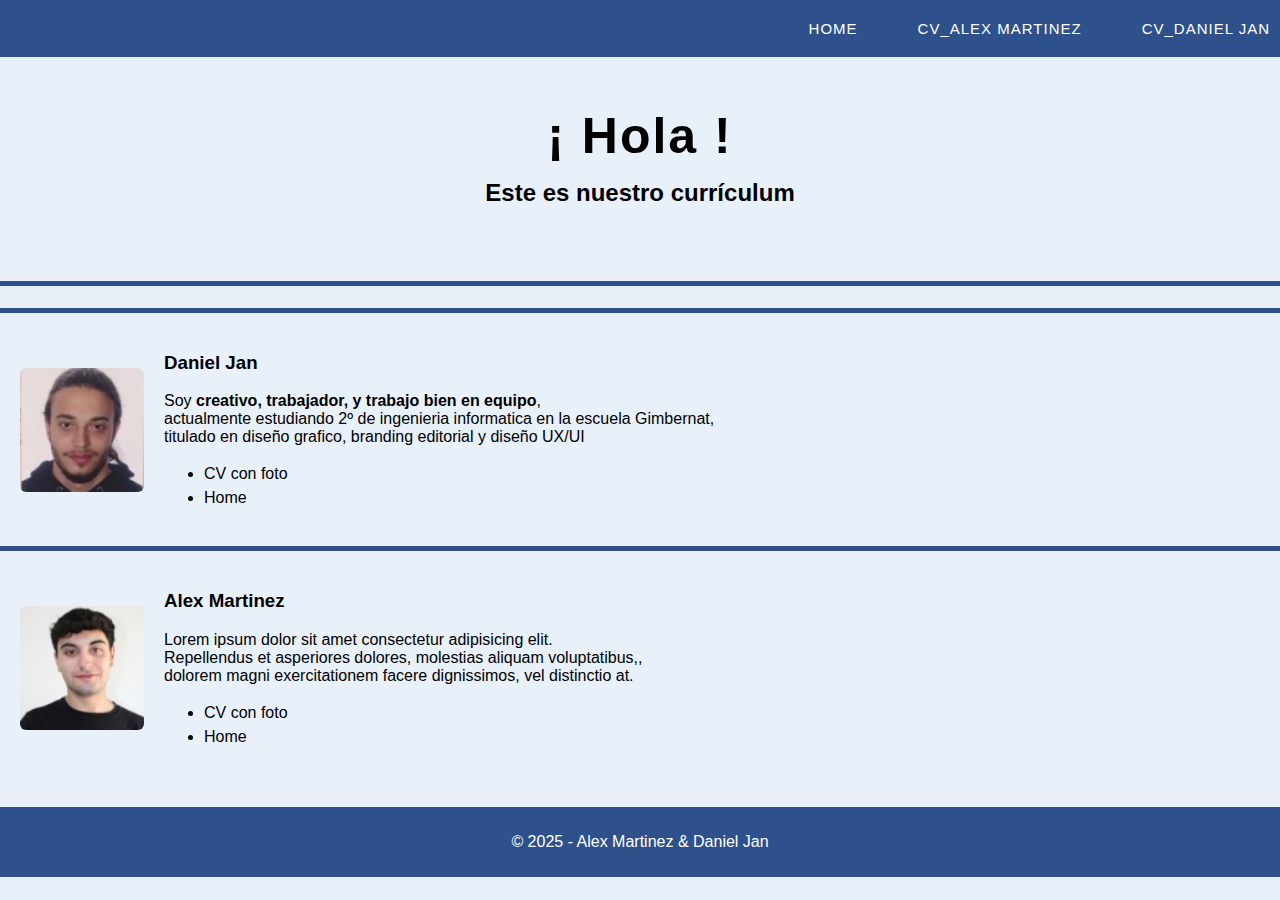
<file: index.html>
<!DOCTYPE html>
<html lang="ca">

<head>
    <meta charset="UTF-8">
    <meta name="viewport" content="width=device-width, initial-scale=1.0">
    <link rel="stylesheet" href="Styles/main.css">
    <title>Index</title>
</head>
<body>
    <header>
        <nav id="menu">
            <ul>
                <li><a href="../Documentos/index.html">Home</a></li>
                <li><a href="#">CV_Alex Martinez</a>
                    <ul>
                        <li><a href="../Documentos/AlexMartinez/CV_con_foto.html">CV con foto</a></li>
                        <li><a href="../Documentos/AlexMartinez/Titulos_academicos.html">Titulos academicos</a></li>
                        <li><a href="../Documentos/AlexMartinez/Aficiones.html">Aficiones</a></li>
                        <li><a href="../Documentos/AlexMartinez/Experiencia_profesional.html">Exp_profesional</a></li>
                    </ul>
                </li>

                <li><a href="#">CV_Daniel Jan</a>
                    <ul>
                        <li><a href="../Documentos/DanielJan/CV_con_foto.html">CV con foto</a></li>
                        <li><a href="../Documentos/DanielJan/Titulos_academicos.html">Titulos academicos</a></li>
                        <li><a href="../Documentos/DanielJan/Aficiones.html">Aficiones</a></li>
                        <li><a href="../Documentos/DanielJan/Experiencia_profesional.html">Exp_profesional</a></li>
                    </ul>
                </li>
            </ul>
        </nav>
    </header>

    <main>
        <section id="intro">
            <h1>¡ Hola !</h1>
            <h2>Este es nuestro currículum</h2>
        </section>

        <div class="separador-animado"></div>

        <!---- Daniel Jan ---->
        <section class="section_dj_am">
            <img id="img" src="imgs/img_dj.jpg" alt="img_danieljan">
            <div>
            <h3>Daniel Jan</h3>
            <p>Soy <b>creativo, trabajador, y trabajo bien en equipo</b>,
                <br> actualmente estudiando 2º de ingenieria informatica en la escuela Gimbernat,
                <br>titulado en diseño grafico, branding editorial y diseño UX/UI</p>

            <ul class="links_dj_am">
                <li><a href="../Documentos/DanielJan/CV_con_foto.html">CV con foto</a></li>
                <li><a href="../index.html">Home</a></li>
            </ul>
            </div>
        </section>

        <!---- Alex Martinez ---->
        <section class="section_dj_am">
            <img id="img" src="imgs/img_a.jpg" alt="img_danieljan">
            <div>
            <h3>Alex Martinez</h3>
            <p>Lorem ipsum dolor sit amet consectetur adipisicing elit.   
                <br> Repellendus et asperiores dolores, molestias aliquam voluptatibus,,
                <br>dolorem magni exercitationem facere dignissimos, vel distinctio at.</p>

            <ul class="links_dj_am">
                <li><a href="../Documentos/AlexMartinez/CV_con_foto.html">CV con foto</a></li>
                <li><a href="../index.html">Home</a></li>
            </ul>
            </div>
        </section>

        <div class="separador-animado"></div>
    </main>

    <footer>
        <p>© 2025 - Alex Martinez & Daniel Jan</p>
    </footer>

</body>

</html>
</file>
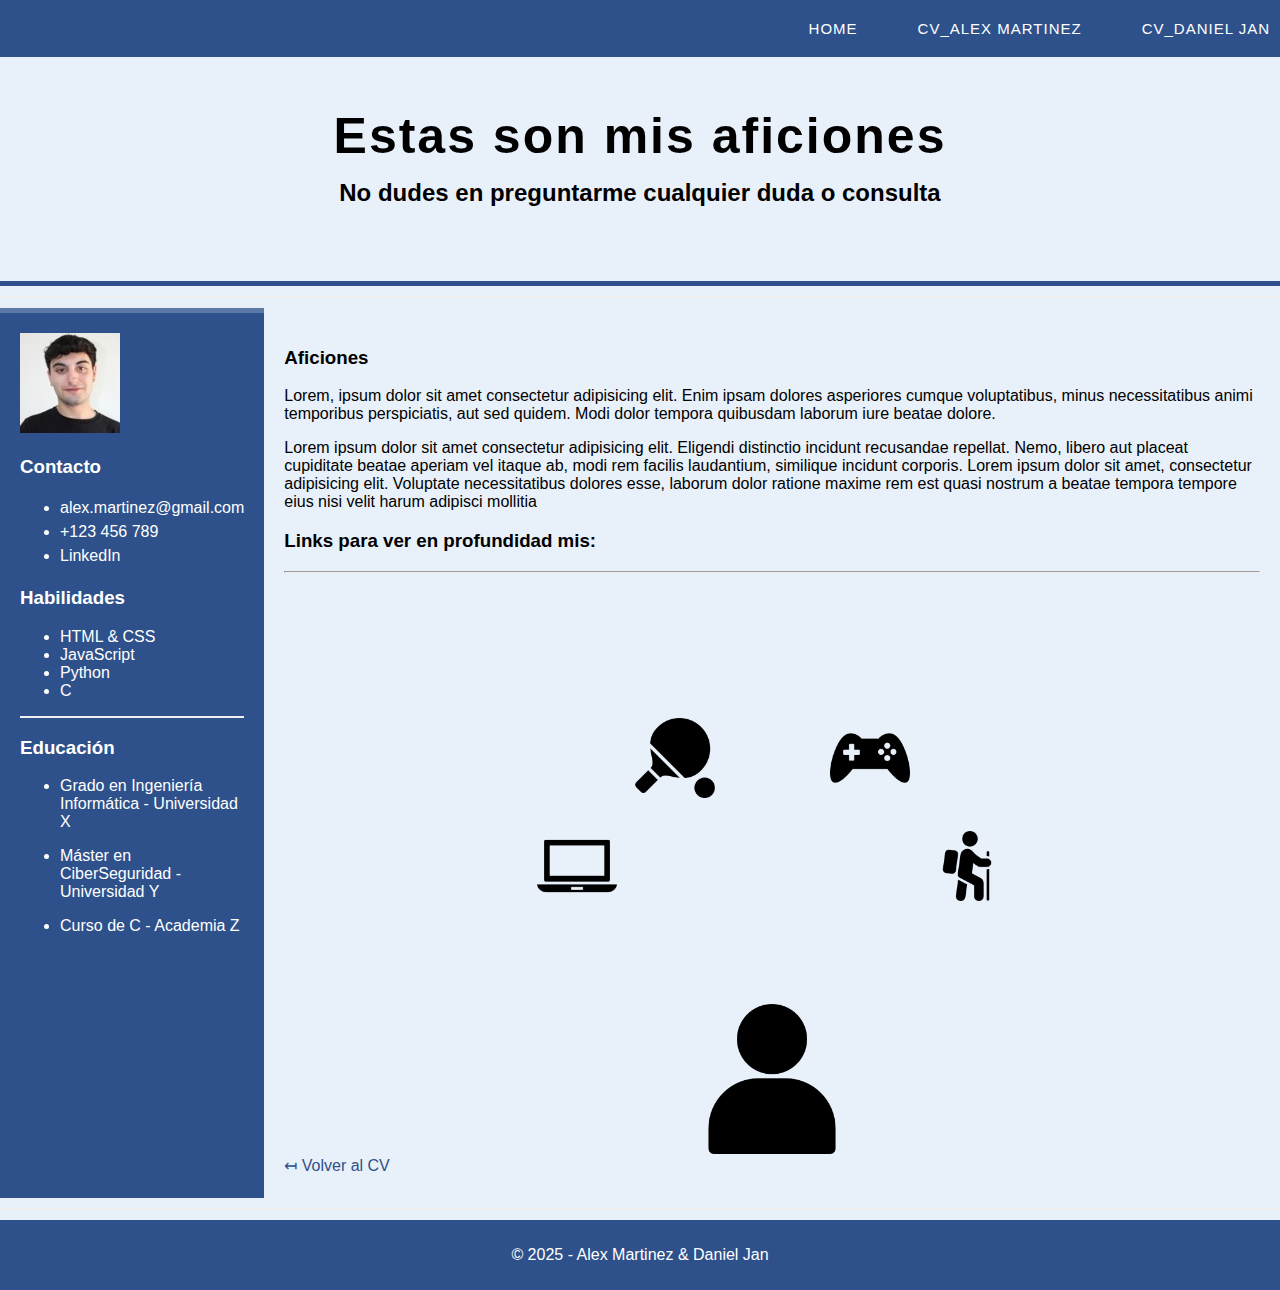
<file: Documentos/AlexMartinez/Aficiones.html>
<!DOCTYPE html>
<html lang="en">

<head>
    <meta charset="UTF-8">
    <meta name="viewport" content="width=device-width, initial-scale=1.0">
    <link rel="stylesheet" href="../../Styles/style_aficiones.css">
    <title>Aficiones</title>
</head>

<body>
    
    <header>
        <nav id="menu">
            <ul>
                <li><a href="../../index.html">Home</a></li>
                <li><a href="#">CV_Alex Martinez</a>
                    <ul>
                        <li><a href="../AlexMartinez/CV_con_foto.html">CV con foto</a></li>
                        <li><a href="../AlexMartinez/Titulos_academicos.html">Titulos academicos</a></li>
                        <li><a href="../AlexMartinez/Aficiones.html">Aficiones</a></li>
                        <li><a href="../AlexMartinez/Experiencia_profesional.html">Exp_profesional</a></li>
                    </ul>
                </li>

                <li><a href="#">CV_Daniel Jan</a>
                    <ul>
                        <li><a href="../DanielJan/CV_con_foto.html">CV con foto</a></li>
                        <li><a href="../DanielJan/Titulos_academicos.html">Titulos academicos</a></li>
                        <li><a href="../DanielJan/Aficiones.html">Aficiones</a></li>
                        <li><a href="../DanielJan/Experiencia_profesional.html">Exp_profesional</a></li>
                    </ul>
                </li>
            </ul>
        </nav>
    </header>

    <main>

        <section id="intro">
            <h1>Estas son mis aficiones</h1>
            <h2>No dudes en preguntarme cualquier duda o consulta</h2>
        </section>

        <div class="separador-animado"></div>

        <div class="container">
            <aside class="aside_links">
                <img src="../../imgs/img_a.jpg" alt="img_alexmartinez">

                <h3>Contacto</h3>
                <ul>
                    <li><a href="mailto:alexm.artinez@example.com">alex.martinez@gmail.com</a></li>
                    <li><a href="tel:+123456789">+123 456 789</a></li>
                    <li><a href="https://www.linkedin.com/in/alexmartinez">LinkedIn</a></li>
                </ul>


                <h3>Habilidades</h3>
                <ul>
                    <li>HTML & CSS</li>
                    <li>JavaScript</li>
                    <li>Python</li>
                    <li>C</li>
                </ul>

                <div class="separador-animado"></div>

                <h3>Educación</h3>
                <ul>
                    <li>Grado en Ingeniería Informática - Universidad X</li>
                    <p></p>
                    <li>Máster en CiberSeguridad - Universidad Y</li>
                    <p></p>
                    <li>Curso de C - Academia Z</li>
                </ul>
            </aside>


            <section class="internal_section">
                <h3>Aficiones</h3>
                <p>Lorem, ipsum dolor sit amet consectetur adipisicing elit.
                    Enim ipsam dolores asperiores cumque voluptatibus, minus necessitatibus animi temporibus
                    perspiciatis,
                    aut sed quidem. Modi dolor tempora quibusdam laborum iure beatae dolore.
                </p>

                <p>Lorem ipsum dolor sit amet consectetur adipisicing elit.
                    Eligendi distinctio incidunt recusandae repellat.
                    Nemo, libero aut placeat cupiditate beatae aperiam vel itaque ab,
                    modi rem facilis laudantium, similique incidunt corporis.
                    Lorem ipsum dolor sit amet, consectetur adipisicing elit.
                    Voluptate necessitatibus dolores esse, laborum dolor ratione maxime rem
                    est quasi nostrum a beatae tempora tempore eius nisi velit harum adipisci mollitia</p>

                <h3>Links para ver en profundidad mis:</h3>
                <hr>

                <div class="iconos">
                    <div class="icono">
                        <img src="../../imgs/iconos_a/pc.png" alt="ejercicio">
                    </div>
                    <div class="icono">
                        <img src="../../imgs/iconos_a/ping-pong.png" alt="guitarra">
                    </div>
                    <div class="icono_central">
                        <img src="../../imgs/iconos_a/usuario.png" alt="usuario">
                    </div>
                    <div class="icono">
                        <img src="../../imgs/iconos_a/videojuegos.png" alt="videojuegos">
                    </div>
                    <div class="icono">
                        <img src="../../imgs/iconos_a/senderismo.png" alt="libro">
                    </div>
                </div>
                <a href="CV_con_foto.html">↤ Volver al CV</a>
            </section>
        </div>

        <div class="separador-animado"></div>

    </main>

    <footer>
        <p>© 2025 - Alex Martinez & Daniel Jan</p>
    </footer>

</body>

</html>
</file>
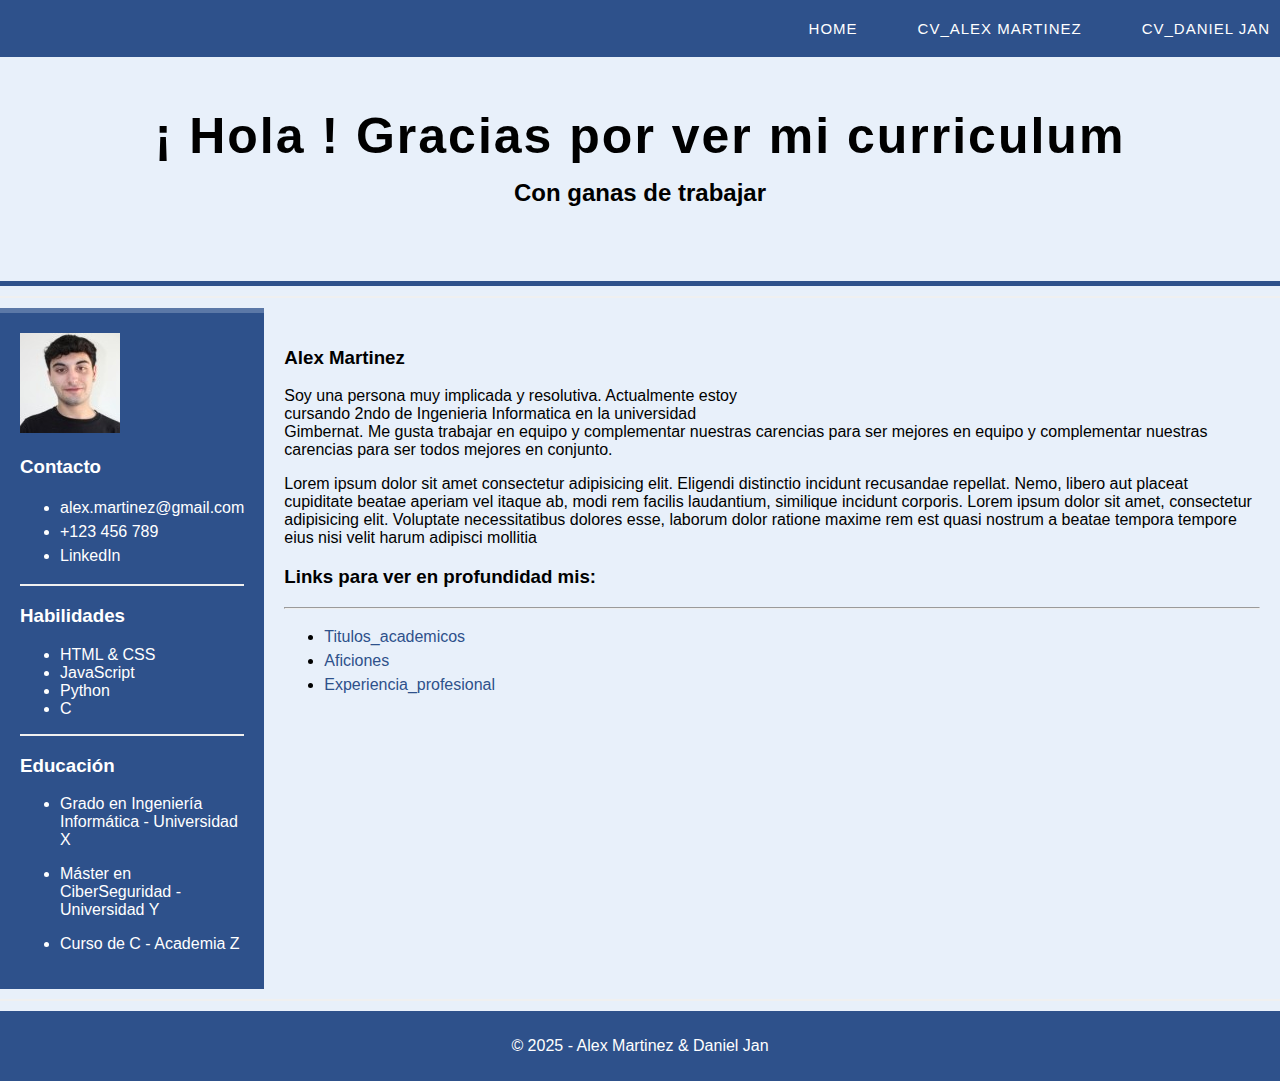
<file: Documentos/AlexMartinez/CV_con_foto.html>
<!DOCTYPE html>
<html lang="en">

<head>
    <meta charset="UTF-8">
    <meta name="viewport" content="width=device-width, initial-scale=1.0">
    <link rel="stylesheet" href="../../Styles/style_DanielJan.css">
    <title>CV Daniel Jan</title>
</head>

<body>
    <header>
        <nav id="menu">
            <ul>
                <li><a href="../../index.html">Home</a></li>
                <li><a href="#">CV_Alex Martinez</a>
                    <ul>
                        <li><a href="../AlexMartinez/CV_con_foto.html">CV con foto</a></li>
                        <li><a href="../AlexMartinez/Titulos_academicos.html">Titulos academicos</a></li>
                        <li><a href="../AlexMartinez/Aficiones.html">Aficiones</a></li>
                        <li><a href="../AlexMartinez/Experiencia_profesional.html">Exp_profesional</a></li>
                    </ul>
                </li>

                <li><a href="#">CV_Daniel Jan</a>
                    <ul>
                        <li><a href="../DanielJan/CV_con_foto.html">CV con foto</a></li>
                        <li><a href="../DanielJan/Titulos_academicos.html">Titulos academicos</a></li>
                        <li><a href="../DanielJan/Aficiones.html">Aficiones</a></li>
                        <li><a href="../DanielJan/Experiencia_profesional.html">Exp_profesional</a></li>
                    </ul>
                </li>
            </ul>
        </nav>
    </header>

    <main>

        <section id="intro">
            <h1>¡ Hola ! Gracias por ver mi curriculum</h1>
            <h2>Con ganas de trabajar</h2>
        </section>

        <div class="separador-animado"></div>

        <div class="container">
            <aside class="aside_links">
                <img src="../../imgs/img_a.jpg" alt="img_alexmartinez">

                <h3>Contacto</h3>
                <ul>
                    <li><a href="mailto:alex.martinez@example.com">alex.martinez@gmail.com</a></li>
                    <li><a href="tel:+123456789">+123 456 789</a></li>
                    <li><a href="https://www.linkedin.com/in/alexmartinez">LinkedIn</a></li>
                </ul>

                <div class="separador-animado"></div>

                <h3>Habilidades</h3>
                <ul>
                    <li>HTML & CSS</li>
                    <li>JavaScript</li>
                    <li>Python</li>
                    <li>C</li>
                </ul>

                <div class="separador-animado"></div>

                <h3>Educación</h3>
                <ul>
                    <li>Grado en Ingeniería Informática - Universidad X</li>
                    <p></p>
                    <li>Máster en CiberSeguridad - Universidad Y</li>
                    <p></p>
                    <li>Curso de C - Academia Z</li>
                </ul>
            </aside>

            <section class="internal_section">
                <h3>Alex Martinez</h3>
                <p>Soy una persona muy implicada y resolutiva. Actualmente estoy   
                    <br>cursando 2ndo de Ingenieria Informatica en la universidad
                    <br>Gimbernat. Me gusta trabajar en equipo y complementar nuestras carencias para ser mejores en equipo y complementar nuestras carencias para ser todos mejores en conjunto.
                </p>

                <p>Lorem ipsum dolor sit amet consectetur adipisicing elit.
                    Eligendi distinctio incidunt recusandae repellat.
                    Nemo, libero aut placeat cupiditate beatae aperiam vel itaque ab,
                    modi rem facilis laudantium, similique incidunt corporis.
                    Lorem ipsum dolor sit amet, consectetur adipisicing elit.
                    Voluptate necessitatibus dolores esse, laborum dolor ratione maxime rem
                    est quasi nostrum a beatae tempora tempore eius nisi velit harum adipisci mollitia</p>

                <h3>Links para ver en profundidad mis:</h3>
                <hr>
                <ul>
                    <li><a href="Titulos_academicos.html">Titulos_academicos</a></li>
                    <li><a href="Aficiones.html">Aficiones</a></li>
                    <li><a href="Experiencia_profesional.html">Experiencia_profesional</a></li>
                </ul>

            </section>

        </div>

        <div class="separador-animado"></div>

    </main>

    <footer>
        <p>© 2025 - Alex Martinez & Daniel Jan</p>
    </footer>

</body>
</html>
</file>
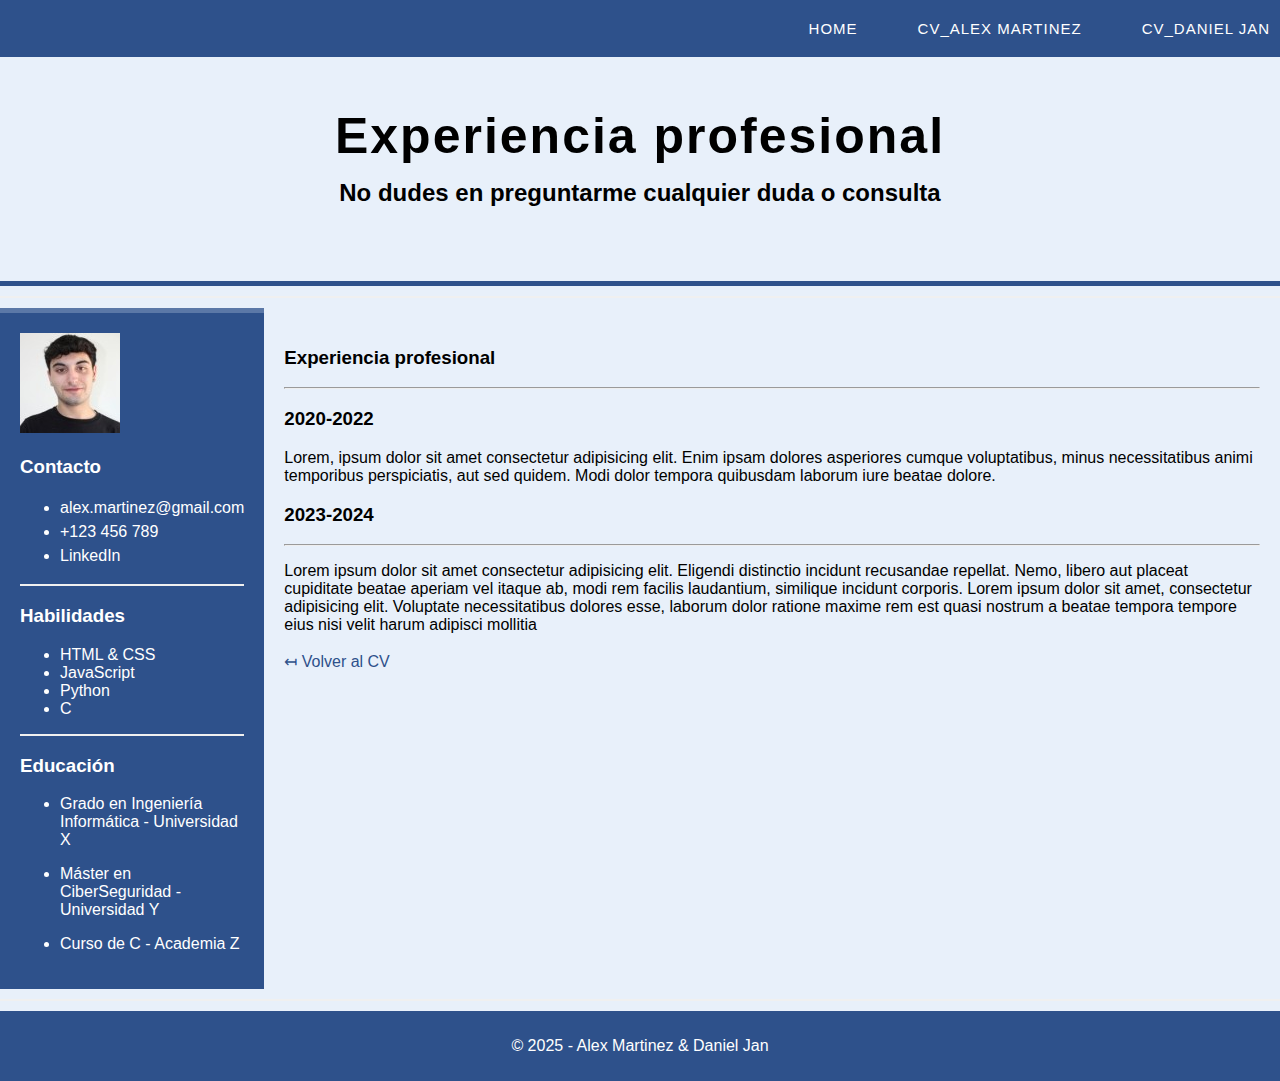
<file: Documentos/AlexMartinez/Experiencia_profesional.html>
<!DOCTYPE html>
<html lang="en">
<head>
    <meta charset="UTF-8">
    <meta name="viewport" content="width=device-width, initial-scale=1.0">
    <link rel="stylesheet" href="../../Styles/style_exp_prof.css">
    <title>Experiencia profesional</title>
</head>
<body>
    <header>
        <nav id="menu">
            <ul>
                <li><a href="../../index.html">Home</a></li>
                <li><a href="#">CV_Alex Martinez</a>
                    <ul>
                        <li><a href="../AlexMartinez/CV_con_foto.html">CV con foto</a></li>
                        <li><a href="../AlexMartinez/Titulos_academicos.html">Titulos academicos</a></li>
                        <li><a href="../AlexMartinez/Aficiones.html">Aficiones</a></li>
                        <li><a href="../AlexMartinez/Experiencia_profesional.html">Exp_profesional</a></li>
                    </ul>
                </li>

                <li><a href="#">CV_Daniel Jan</a>
                    <ul>
                        <li><a href="../DanielJan/CV_con_foto.html">CV con foto</a></li>
                        <li><a href="../DanielJan/Titulos_academicos.html">Titulos academicos</a></li>
                        <li><a href="../DanielJan/Aficiones.html">Aficiones</a></li>
                        <li><a href="../DanielJan/Experiencia_profesional.html">Exp_profesional</a></li>
                    </ul>
                </li>
            </ul>
        </nav>
    </header>

    <main>

        <section id="intro">
            <h1>Experiencia profesional</h1>
            <h2>No dudes en preguntarme cualquier duda o consulta</h2>
        </section>

        <div class="separador-animado"></div>

        <div class="container">
            <aside class="aside_links">
                <img src="../../imgs/img_a.jpg" alt="img_alexmartinez">

                <h3>Contacto</h3>
                <ul>
                    <li><a href="mailto:alex.martinez@example.com">alex.martinez@gmail.com</a></li>
                    <li><a href="tel:+123456789">+123 456 789</a></li>
                    <li><a href="https://www.linkedin.com/in/alexmartinez">LinkedIn</a></li>
                </ul>

                <div class="separador-animado"></div>

                <h3>Habilidades</h3>
                <ul>
                    <li>HTML & CSS</li>
                    <li>JavaScript</li>
                    <li>Python</li>
                    <li>C</li>
                </ul>

                <div class="separador-animado"></div>

                <h3>Educación</h3>
                <ul>
                    <li>Grado en Ingeniería Informática - Universidad X</li>
                    <p></p>
                    <li>Máster en CiberSeguridad - Universidad Y</li>
                    <p></p>
                    <li>Curso de C - Academia Z</li>
                </ul>
            </aside>

            <section class="internal_section">
                <h3>Experiencia profesional</h3>
                <hr>
                <h3>2020-2022</h3>
                <p>Lorem, ipsum dolor sit amet consectetur adipisicing elit.
                    Enim ipsam dolores asperiores cumque voluptatibus, minus necessitatibus animi temporibus
                    perspiciatis,
                    aut sed quidem. Modi dolor tempora quibusdam laborum iure beatae dolore.
                </p>

                <h3>2023-2024</h3>
                <hr>
                <p>Lorem ipsum dolor sit amet consectetur adipisicing elit.
                    Eligendi distinctio incidunt recusandae repellat.
                    Nemo, libero aut placeat cupiditate beatae aperiam vel itaque ab,
                    modi rem facilis laudantium, similique incidunt corporis.
                    Lorem ipsum dolor sit amet, consectetur adipisicing elit.
                    Voluptate necessitatibus dolores esse, laborum dolor ratione maxime rem
                    est quasi nostrum a beatae tempora tempore eius nisi velit harum adipisci mollitia</p>

                <a href="CV_con_foto.html">↤ Volver al CV</a>
                
            </section>
        </div>

        <div class="separador-animado"></div>

    </main>

    <footer>
        <p>© 2025 - Alex Martinez & Daniel Jan</p>
    </footer>

</body>
</html>
</file>
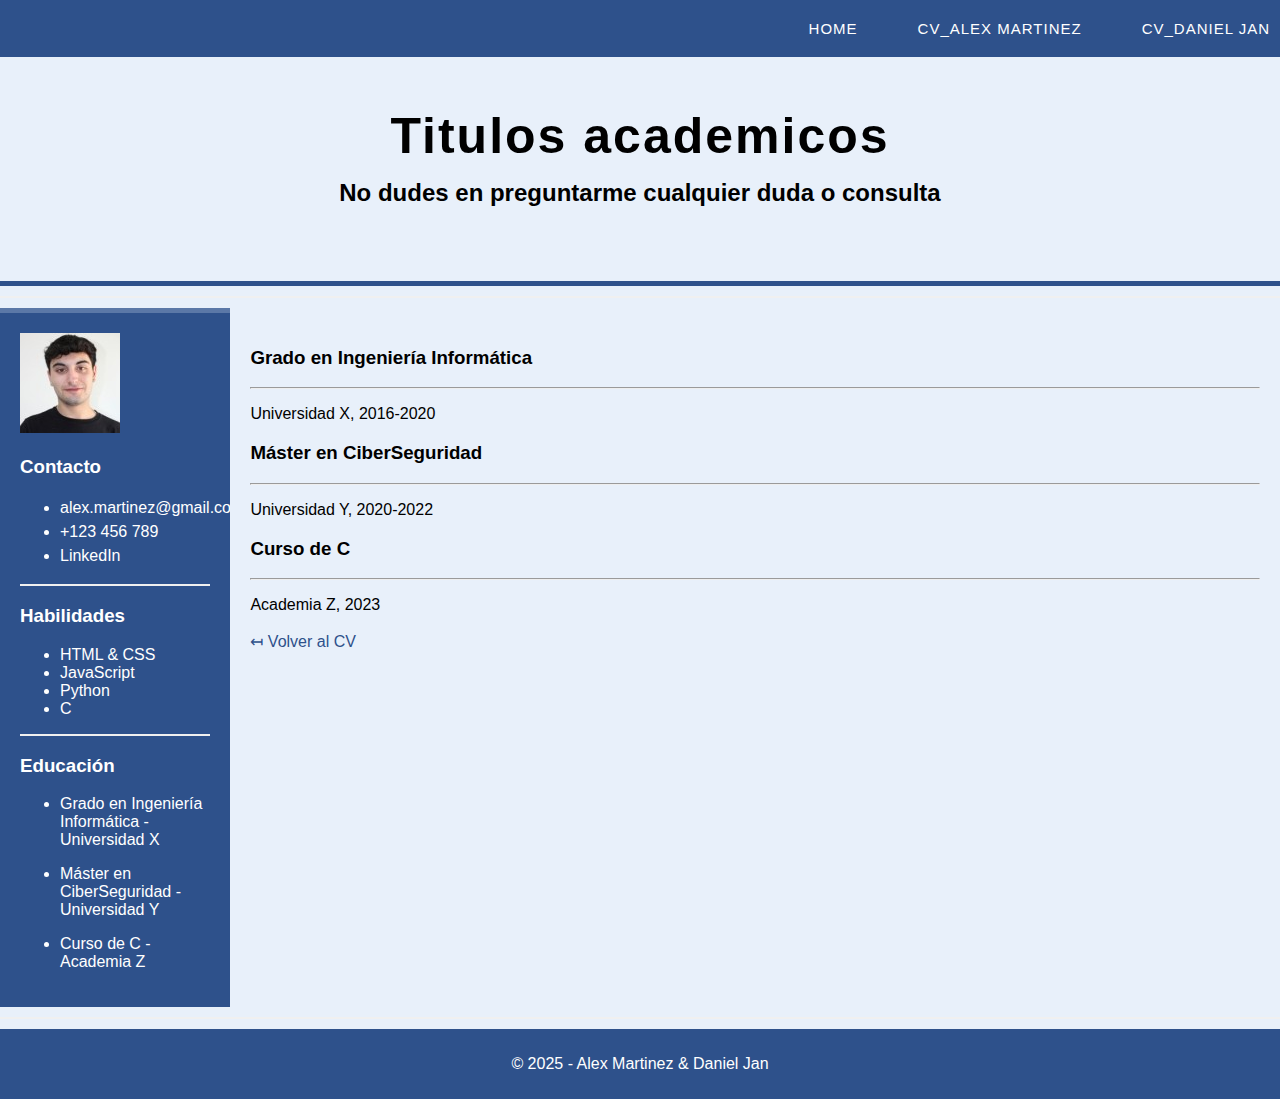
<file: Documentos/AlexMartinez/Titulos_academicos.html>
<!DOCTYPE html>
<html lang="en">

<head>
    <meta charset="UTF-8">
    <meta name="viewport" content="width=device-width, initial-scale=1.0">
    <link rel="stylesheet" href="../../Styles/style_titulos.css">
    <title>Titulos_academicos</title>
</head>

<body>
    <header>
        <nav id="menu">
            <ul>
                <li><a href="../../index.html">Home</a></li>
                <li><a href="#">CV_Alex Martinez</a>
                    <ul>
                        <li><a href="../AlexMartinez/CV_con_foto.html">CV con foto</a></li>
                        <li><a href="../AlexMartinez/Titulos_academicos.html">Titulos academicos</a></li>
                        <li><a href="../AlexMartinez/Aficiones.html">Aficiones</a></li>
                        <li><a href="../AlexMartinez/Experiencia_profesional.html">Exp_profesional</a></li>
                    </ul>
                </li>

                <li><a href="#">CV_Daniel Jan</a>
                    <ul>
                        <li><a href="../DanielJan/CV_con_foto.html">CV con foto</a></li>
                        <li><a href="../DanielJan/Titulos_academicos.html">Titulos academicos</a></li>
                        <li><a href="../DanielJan/Aficiones.html">Aficiones</a></li>
                        <li><a href="../DanielJan/Experiencia_profesional.html">Exp_profesional</a></li>
                    </ul>
                </li>
            </ul>
        </nav>
    </header>

    <main>

        <section id="intro">
            <h1>Titulos academicos</h1>
            <h2>No dudes en preguntarme cualquier duda o consulta</h2>
        </section>

        <div class="separador-animado"></div>

        <div class="container">
            <aside class="aside_links">
                <img src="../../imgs/img_a.jpg" alt="img_alexmartinez">

                <h3>Contacto</h3>
                <ul>
                    <li><a href="mailto:alex.martinez@example.com">alex.martinez@gmail.com</a></li>
                    <li><a href="tel:+123456789">+123 456 789</a></li>
                    <li><a href="https://www.linkedin.com/in/alexmartinez">LinkedIn</a></li>
                </ul>

                <div class="separador-animado"></div>

                <h3>Habilidades</h3>
                <ul>
                    <li>HTML & CSS</li>
                    <li>JavaScript</li>
                    <li>Python</li>
                    <li>C</li>
                </ul>

                <div class="separador-animado"></div>

                <h3>Educación</h3>
                <ul>
                    <li>Grado en Ingeniería Informática - Universidad X</li>
                    <p></p>
                    <li>Máster en CiberSeguridad - Universidad Y</li>
                    <p></p>
                    <li>Curso de C - Academia Z</li>
                </ul>
            </aside>

            <section class="internal_section">
                <h3>Grado en Ingeniería Informática</h3>
                <hr>
                <p>Universidad X, 2016-2020</p>

                <h3>Máster en CiberSeguridad</h3>
                <hr>
                <p>Universidad Y, 2020-2022</p>

                <h3>Curso de C</h3>
                <hr>
                <p>Academia Z, 2023</p>

                <a href="CV_con_foto.html">↤ Volver al CV</a>

            </section>
        </div>

        <div class="separador-animado"></div>

    </main>

    <footer>
        <p>© 2025 - Alex Martinez & Daniel Jan</p>
    </footer>

</body>

</html>
</file>
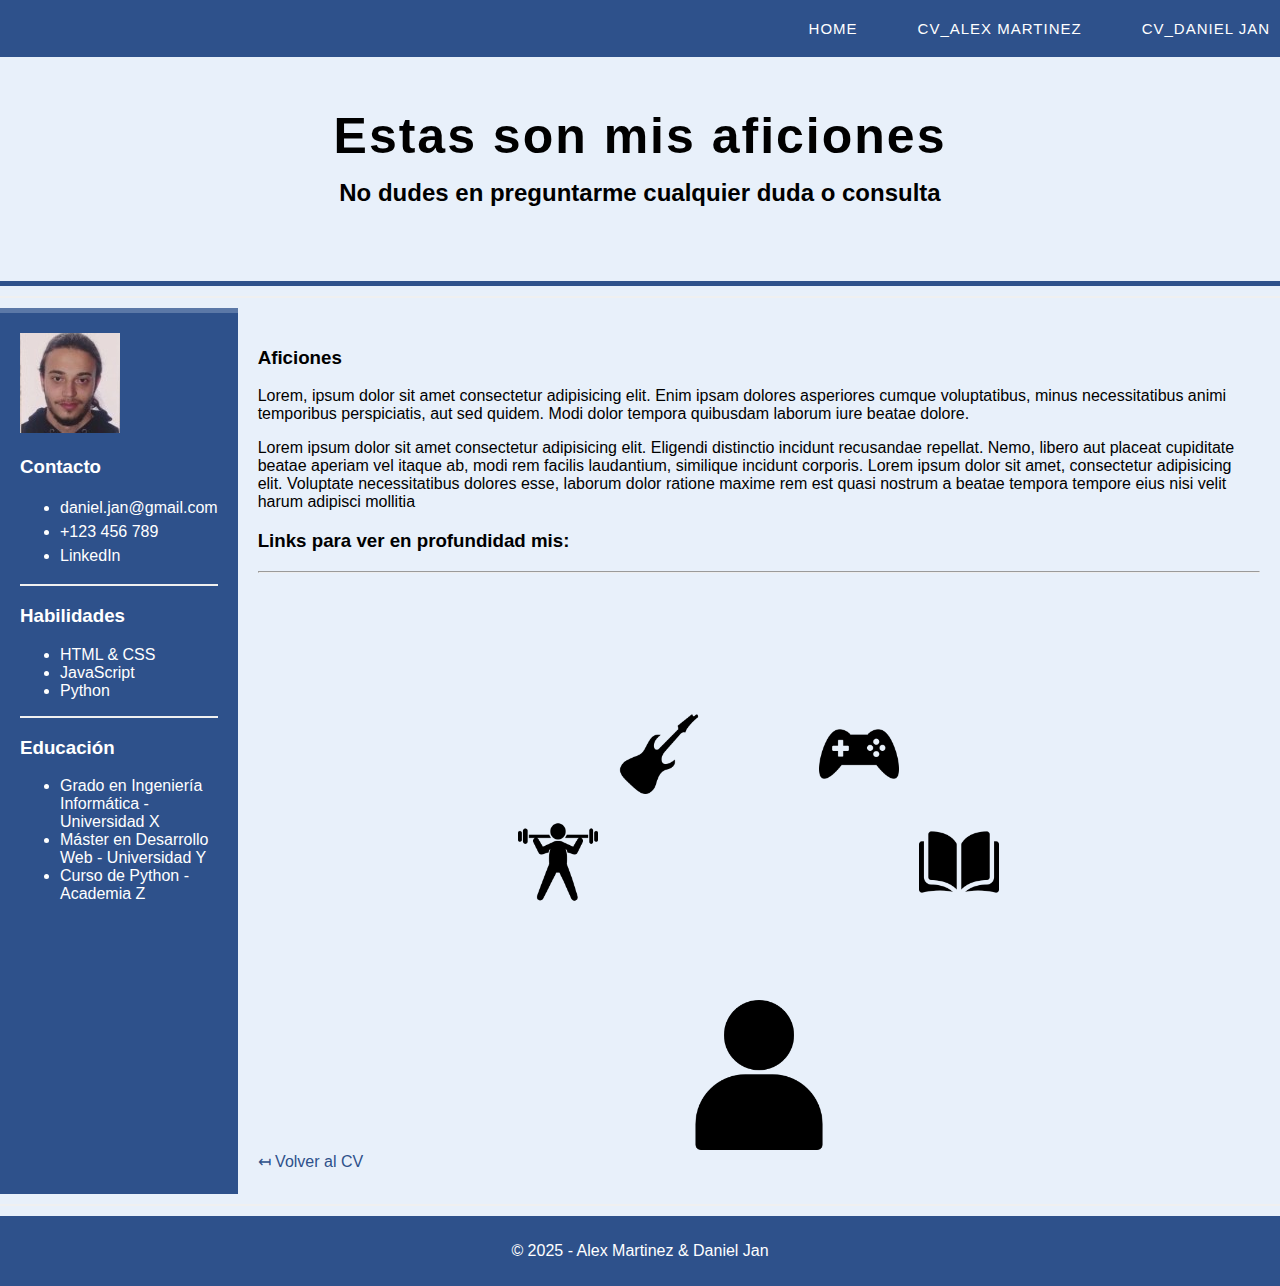
<file: Documentos/DanielJan/Aficiones.html>
<!DOCTYPE html>
<html lang="en">

<head>
    <meta charset="UTF-8">
    <meta name="viewport" content="width=device-width, initial-scale=1.0">
    <link rel="stylesheet" href="../../Styles/style_aficiones.css">
    <title>Aficiones</title>
</head>

<body>
    
    <header>
        <nav id="menu">
            <ul>
                <li><a href="../../index.html">Home</a></li>
                <li><a href="#">CV_Alex Martinez</a>
                    <ul>
                        <li><a href="../AlexMartinez/CV_con_foto.html">CV con foto</a></li>
                        <li><a href="../AlexMartinez/Titulos_academicos.html">Titulos academicos</a></li>
                        <li><a href="../AlexMartinez/Aficiones.html">Aficiones</a></li>
                        <li><a href="../AlexMartinez/Experiencia_profesional.html">Exp_profesional</a></li>
                    </ul>
                </li>

                <li><a href="#">CV_Daniel Jan</a>
                    <ul>
                        <li><a href="../DanielJan/CV_con_foto.html">CV con foto</a></li>
                        <li><a href="../DanielJan/Titulos_academicos.html">Titulos academicos</a></li>
                        <li><a href="../DanielJan/Aficiones.html">Aficiones</a></li>
                        <li><a href="../DanielJan/Experiencia_profesional.html">Exp_profesional</a></li>
                    </ul>
                </li>
            </ul>
        </nav>
    </header>

    <main>

        <section id="intro">
            <h1>Estas son mis aficiones</h1>
            <h2>No dudes en preguntarme cualquier duda o consulta</h2>
        </section>

        <div class="separador-animado"></div>

        <div class="container">
            <aside class="aside_links">
                <img src="../../imgs/img_dj.jpg" alt="img_danieljan">

                <h3>Contacto</h3>
                <ul>
                    <li><a href="mailto:daniel.jan@example.com">daniel.jan@gmail.com</a></li>
                    <li><a href="tel:+123456789">+123 456 789</a></li>
                    <li><a href="https://www.linkedin.com/in/danieljan">LinkedIn</a></li>
                </ul>

                <div class="separador-animado"></div>

                <h3>Habilidades</h3>
                <ul>
                    <li>HTML & CSS</li>
                    <li>JavaScript</li>
                    <li>Python</li>
                </ul>

                <div class="separador-animado"></div>

                <h3>Educación</h3>
                <ul>
                    <li>Grado en Ingeniería Informática - Universidad X</li>
                    <li>Máster en Desarrollo Web - Universidad Y</li>
                    <li>Curso de Python - Academia Z</li>
                </ul>
            </aside>


            <section class="internal_section">
                <h3>Aficiones</h3>
                <p>Lorem, ipsum dolor sit amet consectetur adipisicing elit.
                    Enim ipsam dolores asperiores cumque voluptatibus, minus necessitatibus animi temporibus
                    perspiciatis,
                    aut sed quidem. Modi dolor tempora quibusdam laborum iure beatae dolore.
                </p>

                <p>Lorem ipsum dolor sit amet consectetur adipisicing elit.
                    Eligendi distinctio incidunt recusandae repellat.
                    Nemo, libero aut placeat cupiditate beatae aperiam vel itaque ab,
                    modi rem facilis laudantium, similique incidunt corporis.
                    Lorem ipsum dolor sit amet, consectetur adipisicing elit.
                    Voluptate necessitatibus dolores esse, laborum dolor ratione maxime rem
                    est quasi nostrum a beatae tempora tempore eius nisi velit harum adipisci mollitia</p>

                <h3>Links para ver en profundidad mis:</h3>
                <hr>

                <div class="iconos">
                    <div class="icono">
                        <img src="../../imgs/iconos_dj/ejercicio.png" alt="ejercicio">
                    </div>
                    <div class="icono">
                        <img src="../../imgs/iconos_dj/guitarra.png" alt="guitarra">
                    </div>
                    <div class="icono_central">
                        <img src="../../imgs/iconos_dj/usuario.png" alt="usuario">
                    </div>
                    <div class="icono">
                        <img src="../../imgs/iconos_dj/videojuegos.png" alt="videojuegos">
                    </div>
                    <div class="icono">
                        <img src="../../imgs/iconos_dj/libro.png" alt="libro">
                    </div>
                </div>
                <a href="CV_con_foto.html">↤ Volver al CV</a>
            </section>
        </div>

        <div class="separador-animado"></div>

    </main>

    <footer>
        <p>© 2025 - Alex Martinez & Daniel Jan</p>
    </footer>

</body>

</html>
</file>
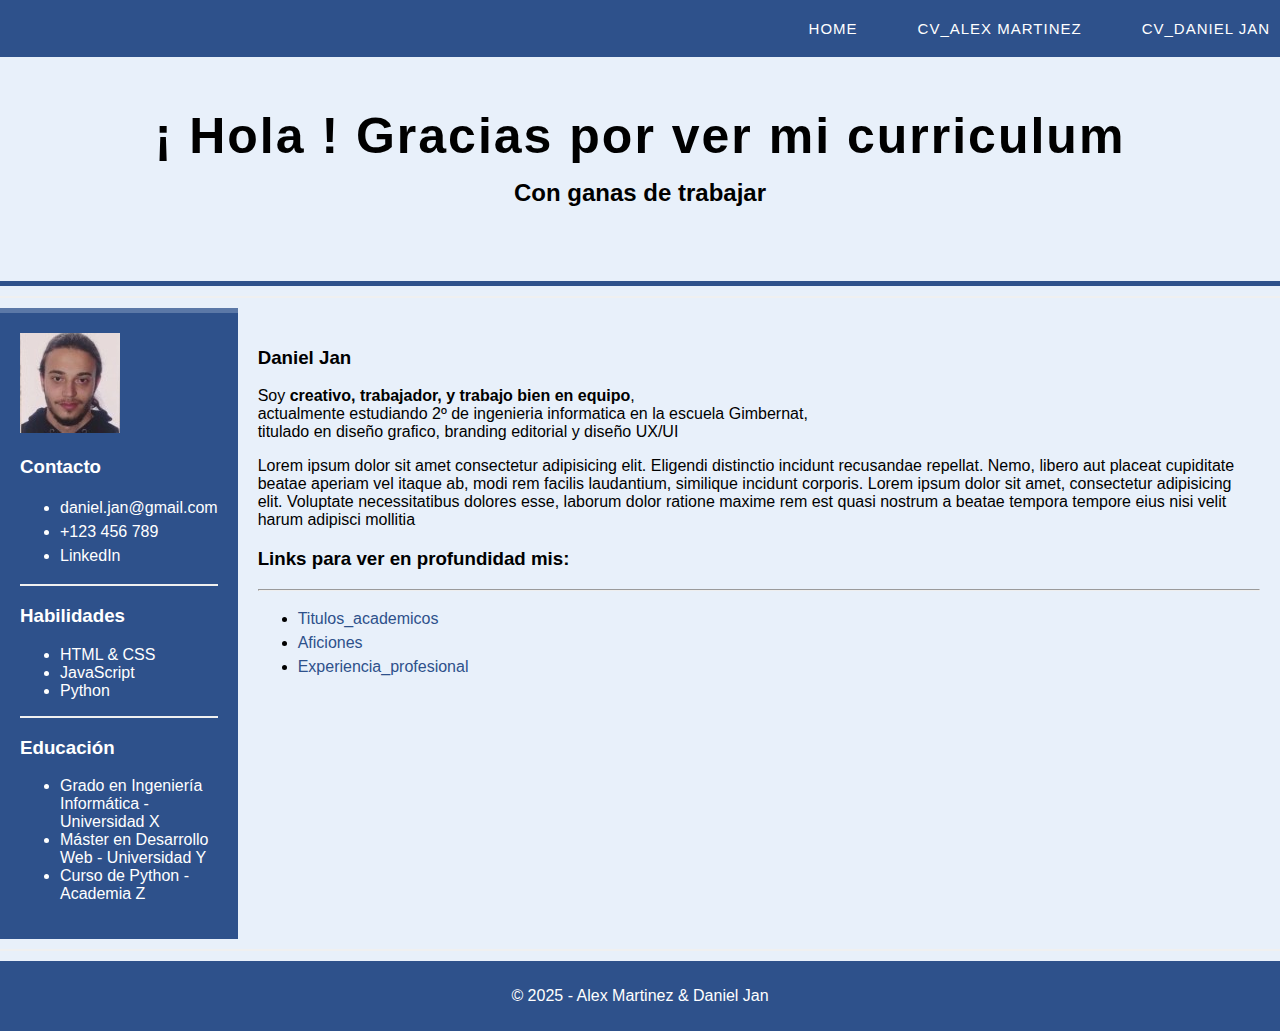
<file: Documentos/DanielJan/CV_con_foto.html>
<!DOCTYPE html>
<html lang="en">

<head>
    <meta charset="UTF-8">
    <meta name="viewport" content="width=device-width, initial-scale=1.0">
    <link rel="stylesheet" href="../../Styles/style_DanielJan.css">
    <title>CV Daniel Jan</title>
</head>

<body>
    <header>
        <nav id="menu">
            <ul>
                <li><a href="../../index.html">Home</a></li>
                <li><a href="#">CV_Alex Martinez</a>
                    <ul>
                        <li><a href="../AlexMartinez/CV_con_foto.html">CV con foto</a></li>
                        <li><a href="../AlexMartinez/Titulos_academicos.html">Titulos academicos</a></li>
                        <li><a href="../AlexMartinez/Aficiones.html">Aficiones</a></li>
                        <li><a href="../AlexMartinez/Experiencia_profesional.html">Exp_profesional</a></li>
                    </ul>
                </li>

                <li><a href="#">CV_Daniel Jan</a>
                    <ul>
                        <li><a href="../DanielJan/CV_con_foto.html">CV con foto</a></li>
                        <li><a href="../DanielJan/Titulos_academicos.html">Titulos academicos</a></li>
                        <li><a href="../DanielJan/Aficiones.html">Aficiones</a></li>
                        <li><a href="../DanielJan/Experiencia_profesional.html">Exp_profesional</a></li>
                    </ul>
                </li>
            </ul>
        </nav>
    </header>

    <main>

        <section id="intro">
            <h1>¡ Hola ! Gracias por ver mi curriculum</h1>
            <h2>Con ganas de trabajar</h2>
        </section>

        <div class="separador-animado"></div>

        <div class="container">
            <aside class="aside_links">
                <img src="../../imgs/img_dj.jpg" alt="img_danieljan">

                <h3>Contacto</h3>
                <ul>
                    <li><a href="mailto:daniel.jan@example.com">daniel.jan@gmail.com</a></li>
                    <li><a href="tel:+123456789">+123 456 789</a></li>
                    <li><a href="https://www.linkedin.com/in/danieljan">LinkedIn</a></li>
                </ul>

                <div class="separador-animado"></div>

                <h3>Habilidades</h3>
                <ul>
                    <li>HTML & CSS</li>
                    <li>JavaScript</li>
                    <li>Python</li>
                </ul>

                <div class="separador-animado"></div>

                <h3>Educación</h3>
                <ul>
                    <li>Grado en Ingeniería Informática - Universidad X</li>
                    <li>Máster en Desarrollo Web - Universidad Y</li>
                    <li>Curso de Python - Academia Z</li>
                </ul>
            </aside>

            <section class="internal_section">
                <h3>Daniel Jan</h3>
                <p>Soy <b>creativo, trabajador, y trabajo bien en equipo</b>,
                    <br> actualmente estudiando 2º de ingenieria informatica en la escuela Gimbernat,
                    <br>titulado en diseño grafico, branding editorial y diseño UX/UI
                </p>

                <p>Lorem ipsum dolor sit amet consectetur adipisicing elit.
                    Eligendi distinctio incidunt recusandae repellat.
                    Nemo, libero aut placeat cupiditate beatae aperiam vel itaque ab,
                    modi rem facilis laudantium, similique incidunt corporis.
                    Lorem ipsum dolor sit amet, consectetur adipisicing elit.
                    Voluptate necessitatibus dolores esse, laborum dolor ratione maxime rem
                    est quasi nostrum a beatae tempora tempore eius nisi velit harum adipisci mollitia</p>

                <h3>Links para ver en profundidad mis:</h3>
                <hr>
                <ul>
                    <li><a href="Titulos_academicos.html">Titulos_academicos</a></li>
                    <li><a href="Aficiones.html">Aficiones</a></li>
                    <li><a href="Experiencia_profesional.html">Experiencia_profesional</a></li>
                </ul>

            </section>

        </div>

        <div class="separador-animado"></div>

    </main>

    <footer>
        <p>© 2025 - Alex Martinez & Daniel Jan</p>
    </footer>

</body>
</html>
</file>
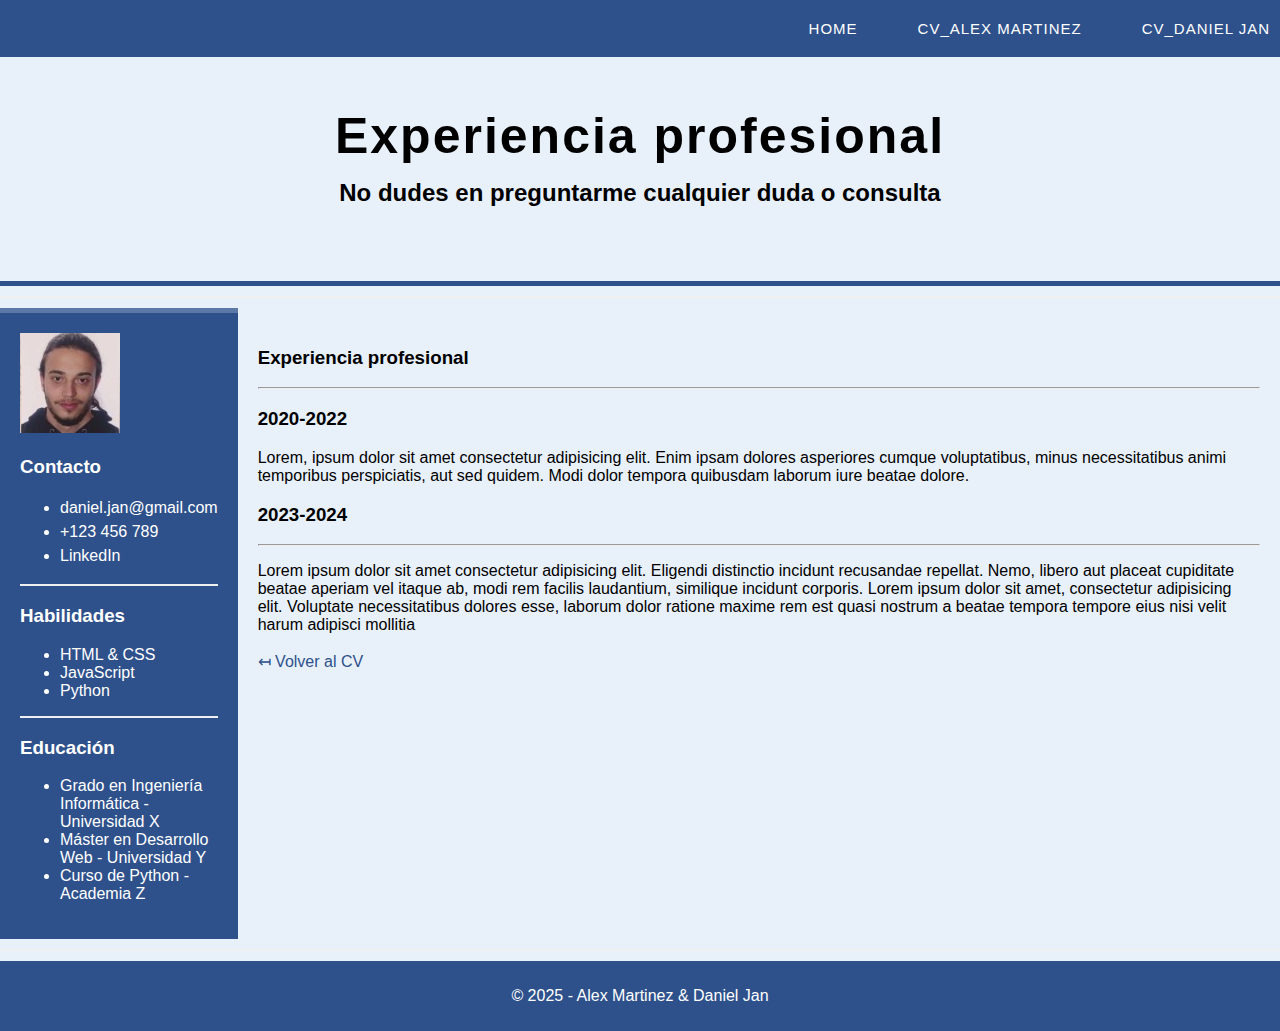
<file: Documentos/DanielJan/Experiencia_profesional.html>
<!DOCTYPE html>
<html lang="en">
<head>
    <meta charset="UTF-8">
    <meta name="viewport" content="width=device-width, initial-scale=1.0">
    <link rel="stylesheet" href="../../Styles/style_exp_prof.css">
    <title>Experiencia profesional</title>
</head>
<body>
    <header>
        <nav id="menu">
            <ul>
                <li><a href="../../index.html">Home</a></li>
                <li><a href="#">CV_Alex Martinez</a>
                    <ul>
                        <li><a href="../AlexMartinez/CV_con_foto.html">CV con foto</a></li>
                        <li><a href="../AlexMartinez/Titulos_academicos.html">Titulos academicos</a></li>
                        <li><a href="../AlexMartinez/Aficiones.html">Aficiones</a></li>
                    </ul>
                </li>

                <li><a href="#">CV_Daniel Jan</a>
                    <ul>
                        <li><a href="CV_con_foto.html">CV con foto</a></li>
                        <li><a href="Titulos_academicos.html">Titulos academicos</a></li>
                        <li><a href="Aficiones.html">Aficiones</a></li>
                        <li><a href="Experiencia_profesional.html">Experiencia_profesional</a></li>
                    </ul>
                </li>
            </ul>
        </nav>
    </header>

    <main>

        <section id="intro">
            <h1>Experiencia profesional</h1>
            <h2>No dudes en preguntarme cualquier duda o consulta</h2>
        </section>

        <div class="separador-animado"></div>

        <div class="container">
            <aside class="aside_links">
                <img src="../../imgs/img_dj.jpg" alt="img_danieljan">

                <h3>Contacto</h3>
                <ul>
                    <li><a href="mailto:daniel.jan@example.com">daniel.jan@gmail.com</a></li>
                    <li><a href="tel:+123456789">+123 456 789</a></li>
                    <li><a href="https://www.linkedin.com/in/danieljan">LinkedIn</a></li>
                </ul>

                <div class="separador-animado"></div>

                <h3>Habilidades</h3>
                <ul>
                    <li>HTML & CSS</li>
                    <li>JavaScript</li>
                    <li>Python</li>
                </ul>

                <div class="separador-animado"></div>

                <h3>Educación</h3>
                <ul>
                    <li>Grado en Ingeniería Informática - Universidad X</li>
                    <li>Máster en Desarrollo Web - Universidad Y</li>
                    <li>Curso de Python - Academia Z</li>
                </ul>
            </aside>

            <section class="internal_section">
                <h3>Experiencia profesional</h3>
                <hr>
                <h3>2020-2022</h3>
                <p>Lorem, ipsum dolor sit amet consectetur adipisicing elit.
                    Enim ipsam dolores asperiores cumque voluptatibus, minus necessitatibus animi temporibus
                    perspiciatis,
                    aut sed quidem. Modi dolor tempora quibusdam laborum iure beatae dolore.
                </p>

                <h3>2023-2024</h3>
                <hr>
                <p>Lorem ipsum dolor sit amet consectetur adipisicing elit.
                    Eligendi distinctio incidunt recusandae repellat.
                    Nemo, libero aut placeat cupiditate beatae aperiam vel itaque ab,
                    modi rem facilis laudantium, similique incidunt corporis.
                    Lorem ipsum dolor sit amet, consectetur adipisicing elit.
                    Voluptate necessitatibus dolores esse, laborum dolor ratione maxime rem
                    est quasi nostrum a beatae tempora tempore eius nisi velit harum adipisci mollitia</p>

                <a href="CV_con_foto.html">↤ Volver al CV</a>
                
            </section>
        </div>

        <div class="separador-animado"></div>

    </main>

    <footer>
        <p>© 2025 - Alex Martinez & Daniel Jan</p>
    </footer>

</body>
</html>
</file>
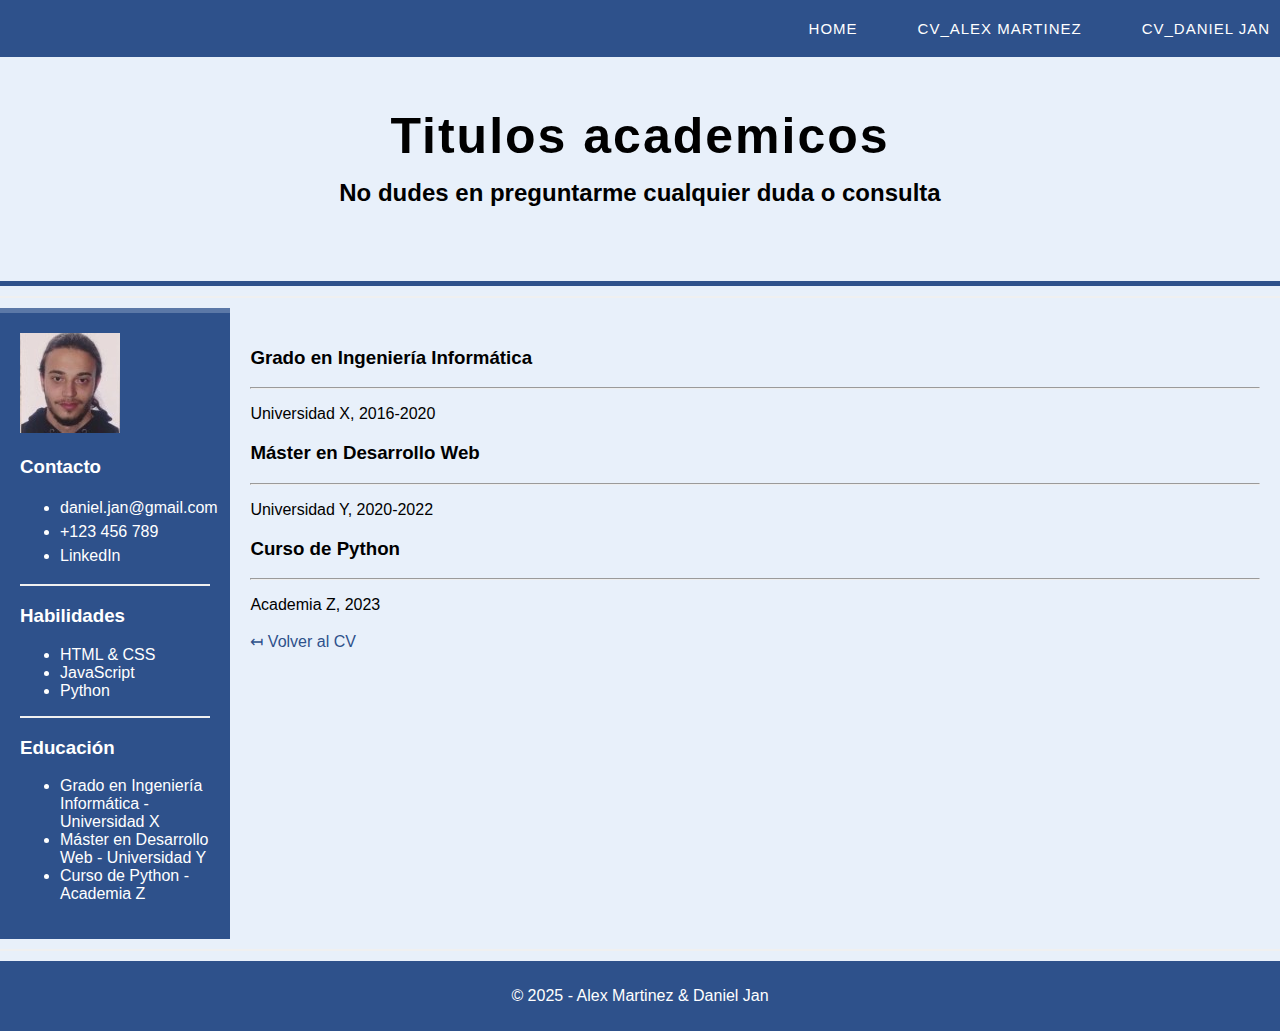
<file: Documentos/DanielJan/Titulos_academicos.html>
<!DOCTYPE html>
<html lang="en">

<head>
    <meta charset="UTF-8">
    <meta name="viewport" content="width=device-width, initial-scale=1.0">
    <link rel="stylesheet" href="../../Styles/style_titulos.css">
    <title>Titulos_academicos</title>
</head>

<body>
    <header>
        <nav id="menu">
            <ul>
                <li><a href="../../index.html">Home</a></li>
                <li><a href="#">CV_Alex Martinez</a>
                    <ul>
                        <li><a href="../AlexMartinez/CV_con_foto.html">CV con foto</a></li>
                        <li><a href="../AlexMartinez/Titulos_academicos.html">Titulos academicos</a></li>
                        <li><a href="../AlexMartinez/Aficiones.html">Aficiones</a></li>
                    </ul>
                </li>

                <li><a href="#">CV_Daniel Jan</a>
                    <ul>
                        <li><a href="CV_con_foto.html">CV con foto</a></li>
                        <li><a href="Titulos_academicos.html">Titulos academicos</a></li>
                        <li><a href="Aficiones.html">Aficiones</a></li>
                        <li><a href="Experiencia_profesional.html">Experiencia_profesional</a></li>
                    </ul>
                </li>
            </ul>
        </nav>
    </header>

    <main>

        <section id="intro">
            <h1>Titulos academicos</h1>
            <h2>No dudes en preguntarme cualquier duda o consulta</h2>
        </section>

        <div class="separador-animado"></div>

        <div class="container">
            <aside class="aside_links">
                <img src="../../imgs/img_dj.jpg" alt="img_danieljan">

                <h3>Contacto</h3>
                <ul>
                    <li><a href="mailto:daniel.jan@example.com">daniel.jan@gmail.com</a></li>
                    <li><a href="tel:+123456789">+123 456 789</a></li>
                    <li><a href="https://www.linkedin.com/in/danieljan">LinkedIn</a></li>
                </ul>

                <div class="separador-animado"></div>

                <h3>Habilidades</h3>
                <ul>
                    <li>HTML & CSS</li>
                    <li>JavaScript</li>
                    <li>Python</li>
                </ul>

                <div class="separador-animado"></div>

                <h3>Educación</h3>
                <ul>
                    <li>Grado en Ingeniería Informática - Universidad X</li>
                    <li>Máster en Desarrollo Web - Universidad Y</li>
                    <li>Curso de Python - Academia Z</li>
                </ul>
            </aside>

            <section class="internal_section">
                <h3>Grado en Ingeniería Informática</h3>
                <hr>
                <p>Universidad X, 2016-2020</p>

                <h3>Máster en Desarrollo Web</h3>
                <hr>
                <p>Universidad Y, 2020-2022</p>

                <h3>Curso de Python</h3>
                <hr>
                <p>Academia Z, 2023</p>

                <a href="CV_con_foto.html">↤ Volver al CV</a>

            </section>
        </div>

        <div class="separador-animado"></div>

    </main>

    <footer>
        <p>© 2025 - Alex Martinez & Daniel Jan</p>
    </footer>

</body>

</html>
</file>
<file: Styles/main.css>
html {
    scroll-behavior: smooth;
}

body {
    background-color: rgb(232, 240, 250);
    font-family: 'Open Sans', sans-serif;
    margin: 0 0 0 0;
}

/* menu */
#menu {
    display: flex;
    justify-content: right;
    background-color: #2e518b;
    color: black;
    width: 100%;
    padding: 10px 0;
    text-transform: uppercase;

}

#menu ul {
    list-style: none;
    margin: 0;
    padding: 0;
    display: flex;
    text-align: left;
    gap: 40px;
    margin-top: 0px;
}

/* items del menu */

#menu ul li {
    background-color: #2e518b;
}

/* enlaces del menu */

#menu ul a {
    display: block;
    color: #fff;
    text-decoration: none;
    font-weight: 400;
    font-size: 15px;
    padding: 10px;
    font-family: "HelveticaNeue", "Helvetica Neue", Helvetica, Arial, sans-serif;
    text-transform: uppercase;
    letter-spacing: 1px;

}

/* items del menu */

#menu ul li {
    position: relative;
    margin: 0;
    padding: 0;
    background: #2e518b;
}

/* efecto al pasar el ratón por los items del menu */

#menu ul li:hover {
    background: #5b78a7;
}

/* menu desplegable */

#menu ul ul {
    display: none;
    position: absolute;
    top: 100%;
    left: 0;
    padding: 0;
    width: 100%;
}

/* items del menu desplegable */

#menu ul ul li {
    float: none;
    width: 100%;
}

/* enlaces de los items del menu desplegable */

#menu ul ul a {
    line-height: 120%;
    padding: 10px 15px;
}

/* items del menu desplegable al pasar el ratón */

#menu ul li:hover>ul {
    display: block;
}


/* intro */

#intro {
    background-color: rgb(232, 240, 250);
    color: black;
    text-align: center;
    padding: 50px 20px;
    border-bottom: 5px solid #2e518b;
}

#intro h1 {
    font-size: 50px;
    font-family: 'Consolas', sans-serif;
    margin: 0;
    letter-spacing: 2px;
}

#intro h2 {
    font-family: 'Consolas', sans-serif;
    margin-top: 10px;
    line-height: 1.5;
}

/* Animacion */

.separador-animado {
    width: 100%;
    height: 2px;
    background-color: #f0f0f0;
    position: relative;
    overflow: hidden;
    margin-top: 10px;
    margin-bottom: 10px;
}

.separador-animado::before {
    content: '';
    position: absolute;
    left: -100%;
    width: 100%;
    height: 100%;
    background-color: #3498db;
    animation: cargar 2s linear infinite;
}

@keyframes cargar {
    0% {
        left: -100%;
    }

    100% {
        left: 100%;
    }
}


/* seccion a */

.section_dj_am {
    display: flex;
    align-items: center;
    background-color: rgb(232, 240, 250);
    color: black;
    padding: 20px;
    border-top: 5px solid #2e518b;

}

.section_dj_am img {
    width: 10%;
    height: auto;
    margin-right: 20px;
    border-radius: 5%;
}

.section_dj_am a {
    color: black;
    text-decoration: none;
    line-height: 1.5em;
}

.section_dj_am a:hover {
    color: #5b78a7;

}

footer {
    background-color: #2e518b;
    color: white;
    text-align: center;
    padding: 10px 0;
    position: relative;
    bottom: 0;
    width: 100%;
}
</file>
<file: Styles/style_aficiones.css>
html {
    scroll-behavior: smooth;
}

body {
    background-color: rgb(232, 240, 250);
    font-family: 'Open Sans', sans-serif;
    margin: 0 0 0 0;
}

/* menu */
#menu {
    display: flex;
    justify-content: right;
    background-color: #2e518b;
    color: white;
    width: 100%;
    padding: 10px 0;
    text-transform: uppercase;

}

#menu ul {
    list-style: none;
    margin: 0;
    padding: 0;
    display: flex;
    text-align: left;
    gap: 40px;
    margin-top: 0px;
}

/* items del menu */

#menu ul li {
    background-color: #2e518b;
}

/* enlaces del menu */

#menu ul a {
    display: block;
    color: #fff;
    text-decoration: none;
    font-weight: 400;
    font-size: 15px;
    padding: 10px;
    font-family: "HelveticaNeue", "Helvetica Neue", Helvetica, Arial, sans-serif;
    text-transform: uppercase;
    letter-spacing: 1px;

}

/* items del menu */

#menu ul li {
    position: relative;
    margin: 0;
    padding: 0;
    background: #2e518b;
}

/* efecto al pasar el ratón por los items del menu */

#menu ul li:hover {
    background: #5b78a7;
}

/* menu desplegable */

#menu ul ul {
    display: none;
    position: absolute;
    top: 100%;
    left: 0;
    padding: 0;
    width: 100%;
}

/* items del menu desplegable */

#menu ul ul li {
    float: none;
    width: 100%;
}

/* enlaces de los items del menu desplegable */

#menu ul ul a {
    line-height: 120%;
    padding: 10px 15px;
}

/* items del menu desplegable al pasar el ratón */

#menu ul li:hover>ul {
    display: block;
}


/* Aside links */

.container {
    display: flex;
    width: 100%;
    margin: 0;
    padding: 0;
    box-sizing: border-box;
    margin-bottom: 10px;
}

.aside_links {
    background-color: #2e518b;
    color: white;
    padding: 20px;
    border-top: 5px solid #5b78a7;
    width: 30%;
    box-sizing: border-box;
    margin: 0;
}

.aside_links a {
    color: white;
    text-decoration: none;
    line-height: 1.5em;
}

.aside_links a:hover {
    color: #5b78a7;
}

/* Main content */

.internal_section {
    
    padding: 20px;
    box-sizing: border-box;
    background-color: rgb(232, 240, 250);
    color: black;
    margin: 0;
}

.internal_section a {
    color: white;
    text-decoration: none;
    line-height: 1.5em;
}

.internal_section a:hover {
    color: #5b78a7;
}


.iconos {
    display: block;
    justify-content: center;
    margin-top: -15%;
    align-items: center;
    position: relative;
    height: 80vh;
    padding-top: 0;
    
}

.icono {
    width: 80px;
    height: 80px;
    display: flex;
    align-items: center;
    justify-content: center;
    position: absolute;
    transition: transform 0.3s ease-in-out;
    z-index: 2;
}

.icono_central {
    width: 150px;
    height: 150px;
    display: flex;
    align-items: center;
    justify-content: center;
    z-index: 1;
    position: absolute;
    margin-top: -20%;
    bottom: 0;
    left: 50%;
    transform: translateX(-50%);
}

.icono img, .icono_central img {
    max-width: 100%;
    max-height: 100%;
}
.iconos .icono:nth-child(1) {
    left: 30%;
    top: 60%;
    transform: translate(-50%, -50%);
    animation: float 3s ease-in-out infinite;
}

.iconos .icono:nth-child(2) {
    left: 40%;
    top: 45%;
    transform: translate(-50%, -50%);
    animation: float 3s ease-in-out infinite;
}

.iconos .icono:nth-child(3) {
    left: 50%;
    top: 30%;
    transform: translate(-50%, -50%);
    animation: float 3s ease-in-out infinite;
}

.iconos .icono:nth-child(4) {
    left: 60%;
    top: 45%;
    transform: translate(-50%, -50%);
    animation: float 3s ease-in-out infinite;
}

.iconos .icono:nth-child(5) {
    left: 70%;
    top: 60%;
    transform: translate(-50%, -50%);
    animation: float 3s ease-in-out infinite;
}

.iconos .icono:hover {
    transform: translate(-50%, -50%) scale(1.2); 
}

@keyframes float {
    0%, 100% {
        transform: translate(-50%, -50%) translateY(0);
    }
    50% {
        transform: translate(-50%, -50%) translateY(-10px);
    }
}

.internal_section a {
    color: #2e518b;
    text-decoration: none;
    line-height: 1.5em;
}

.internal_section a:hover {
    color: #5b78a7;
}

/* Intro */

#intro {
    background-color: rgb(232, 240, 250);
    color: black;
    text-align: center;
    padding: 50px 20px;
    border-bottom: 5px solid #2e518b;
}

#intro h1 {
    font-size: 50px;
    font-family: 'Consolas', sans-serif;
    margin: 0;
    letter-spacing: 2px;
}

#intro h2 {
    font-family: 'Consolas', sans-serif;
    margin-top: 10px;
    line-height: 1.5;
}

/* Animacion */

.separador-animado {
    width: 100%;
    height: 2px;
    background-color: #f0f0f0;
    position: relative;
    overflow: hidden;
    margin-top: 10px;
    margin-bottom: 10px;
}

.separador-animado::before {
    content: '';
    position: absolute;
    left: -100%;
    width: 100%;
    height: 100%;
    background-color: #3498db;
    animation: cargar 2s linear infinite;
}

@keyframes cargar {
    0% {
        left: -100%;
    }

    100% {
        left: 100%;
    }
}

/* Footer */

footer {
    background-color: #2e518b;
    color: white;
    text-align: center;
    padding: 10px 0;
    position: relative;
    bottom: 0;
    width: 100%;
}
</file>
<file: Styles/style_DanielJan.css>
html {
    scroll-behavior: smooth;
}

body {
    background-color: rgb(232, 240, 250);
    font-family: 'Open Sans', sans-serif;
    margin: 0 0 0 0;
}

/* menu */
#menu {
    display: flex;
    justify-content: right;
    background-color: #2e518b;
    color: white;
    width: 100%;
    padding: 10px 0;
    text-transform: uppercase;

}

#menu ul {
    list-style: none;
    margin: 0;
    padding: 0;
    display: flex;
    text-align: left;
    gap: 40px;
    margin-top: 0px;
}

/* items del menu */

#menu ul li {
    background-color: #2e518b;
}

/* enlaces del menu */

#menu ul a {
    display: block;
    color: #fff;
    text-decoration: none;
    font-weight: 400;
    font-size: 15px;
    padding: 10px;
    font-family: "HelveticaNeue", "Helvetica Neue", Helvetica, Arial, sans-serif;
    text-transform: uppercase;
    letter-spacing: 1px;

}

/* items del menu */

#menu ul li {
    position: relative;
    margin: 0;
    padding: 0;
    background: #2e518b;
}

/* efecto al pasar el ratón por los items del menu */

#menu ul li:hover {
    background: #5b78a7;
}

/* menu desplegable */

#menu ul ul {
    display: none;
    position: absolute;
    top: 100%;
    left: 0;
    padding: 0;
    width: 100%;
}

/* items del menu desplegable */

#menu ul ul li {
    float: none;
    width: 100%;
}

/* enlaces de los items del menu desplegable */

#menu ul ul a {
    line-height: 120%;
    padding: 10px 15px;
}

/* items del menu desplegable al pasar el ratón */

#menu ul li:hover>ul {
    display: block;
}


/* Aside links */

.container {
    display: flex;
    width: 100%;
    margin: 0;
    padding: 0;
    box-sizing: border-box;
    margin-bottom: 10px;
}

.aside_links {
    background-color: #2e518b;
    color: white;
    padding: 20px;
    border-top: 5px solid #5b78a7;
    width: 30%;
    box-sizing: border-box;
    margin: 0;
}

.aside_links a {
    color: white;
    text-decoration: none;
    line-height: 1.5em;
}

.aside_links a:hover {
    color: #5b78a7;
}

/* Main content */

.internal_section {
    width: auto;
    padding: 20px;
    box-sizing: border-box;
    background-color: rgb(232, 240, 250);
    color: black;
    margin: 0;
}

.internal_section a {
    color: #2e518b;
    text-decoration: none;
    line-height: 1.5em;
}

.internal_section a:hover {
    color: #5b78a7;
}

/* Intro */

#intro {
    background-color: rgb(232, 240, 250);
    color: black;
    text-align: center;
    padding: 50px 20px;
    border-bottom: 5px solid #2e518b;
}

#intro h1 {
    font-size: 50px;
    font-family: 'Consolas', sans-serif;
    margin: 0;
    letter-spacing: 2px;
}

#intro h2 {
    font-family: 'Consolas', sans-serif;
    margin-top: 10px;
    line-height: 1.5;
}

/* Animacion */

.separador-animado {
    width: 100%;
    height: 2px;
    background-color: #f0f0f0;
    position: relative;
    overflow: hidden;
    margin-top: 10px;
    margin-bottom: 10px;
}

.separador-animado::before {
    content: '';
    position: absolute;
    left: -100%;
    width: 100%;
    height: 100%;
    background-color: #3498db;
    animation: cargar 2s linear infinite;
}

@keyframes cargar {
    0% {
        left: -100%;
    }

    100% {
        left: 100%;
    }
}

/* Footer */

footer {
    background-color: #2e518b;
    color: white;
    text-align: center;
    padding: 10px 0;
    position: relative;
    bottom: 0;
    width: 100%;
}
</file>
<file: Styles/style_exp_prof.css>
html {
    scroll-behavior: smooth;
}

body {
    background-color: rgb(232, 240, 250);
    font-family: 'Open Sans', sans-serif;
    margin: 0 0 0 0;
}

/* menu */
#menu {
    display: flex;
    justify-content: right;
    background-color: #2e518b;
    color: white;
    width: 100%;
    padding: 10px 0;
    text-transform: uppercase;

}

#menu ul {
    list-style: none;
    margin: 0;
    padding: 0;
    display: flex;
    text-align: left;
    gap: 40px;
    margin-top: 0px;
}

/* items del menu */

#menu ul li {
    background-color: #2e518b;
}

/* enlaces del menu */

#menu ul a {
    display: block;
    color: #fff;
    text-decoration: none;
    font-weight: 400;
    font-size: 15px;
    padding: 10px;
    font-family: "HelveticaNeue", "Helvetica Neue", Helvetica, Arial, sans-serif;
    text-transform: uppercase;
    letter-spacing: 1px;

}

/* items del menu */

#menu ul li {
    position: relative;
    margin: 0;
    padding: 0;
    background: #2e518b;
}

/* efecto al pasar el ratón por los items del menu */

#menu ul li:hover {
    background: #5b78a7;
}

/* menu desplegable */

#menu ul ul {
    display: none;
    position: absolute;
    top: 100%;
    left: 0;
    padding: 0;
    width: 100%;
}

/* items del menu desplegable */

#menu ul ul li {
    float: none;
    width: 100%;
}

/* enlaces de los items del menu desplegable */

#menu ul ul a {
    line-height: 120%;
    padding: 10px 15px;
}

/* items del menu desplegable al pasar el ratón */

#menu ul li:hover>ul {
    display: block;
}


/* Aside links */

.container {
    display: flex;
    width: 100%;
    margin: 0;
    padding: 0;
    box-sizing: border-box;
    margin-bottom: 10px;
}

.aside_links {
    background-color: #2e518b;
    color: white;
    padding: 20px;
    border-top: 5px solid #5b78a7;
    width: 30%;
    box-sizing: border-box;
    margin: 0;
}

.aside_links a {
    color: white;
    text-decoration: none;
    line-height: 1.5em;
}

.aside_links a:hover {
    color: #5b78a7;
}

/* Main content */

.internal_section {
    
    padding: 20px;
    box-sizing: border-box;
    background-color: rgb(232, 240, 250);
    color: rgb(0, 0, 0);
    margin: 0;
}

.internal_section a {
    color: #2e518b;
    text-decoration: none;
    line-height: 1.5em;
}

.internal_section a:hover {
    color: #5b78a7;
}


/* Intro */

#intro {
    background-color: rgb(232, 240, 250);
    color: black;
    text-align: center;
    padding: 50px 20px;
    border-bottom: 5px solid #2e518b;
}

#intro h1 {
    font-size: 50px;
    font-family: 'Consolas', sans-serif;
    margin: 0;
    letter-spacing: 2px;
}

#intro h2 {
    font-family: 'Consolas', sans-serif;
    margin-top: 10px;
    line-height: 1.5;
}

/* Animacion */

.separador-animado {
    width: 100%;
    height: 2px;
    background-color: #f0f0f0;
    position: relative;
    overflow: hidden;
    margin-top: 10px;
    margin-bottom: 10px;
}

.separador-animado::before {
    content: '';
    position: absolute;
    left: -100%;
    width: 100%;
    height: 100%;
    background-color: #3498db;
    animation: cargar 2s linear infinite;
}

@keyframes cargar {
    0% {
        left: -100%;
    }

    100% {
        left: 100%;
    }
}

/* Footer */

footer {
    background-color: #2e518b;
    color: white;
    text-align: center;
    padding: 10px 0;
    position: relative;
    bottom: 0;
    width: 100%;
}
</file>
<file: Styles/style_titulos.css>
html {
    scroll-behavior: smooth;
}

body {
    background-color: rgb(232, 240, 250);
    font-family: 'Open Sans', sans-serif;
    margin: 0 0 0 0;
}

/* menu */
#menu {
    display: flex;
    justify-content: right;
    background-color: #2e518b;
    color: white;
    width: 100%;
    padding: 10px 0;
    text-transform: uppercase;

}

#menu ul {
    list-style: none;
    margin: 0;
    padding: 0;
    display: flex;
    text-align: left;
    gap: 40px;
    margin-top: 0px;
}

/* items del menu */

#menu ul li {
    background-color: #2e518b;
}

/* enlaces del menu */

#menu ul a {
    display: block;
    color: #fff;
    text-decoration: none;
    font-weight: 400;
    font-size: 15px;
    padding: 10px;
    font-family: "HelveticaNeue", "Helvetica Neue", Helvetica, Arial, sans-serif;
    text-transform: uppercase;
    letter-spacing: 1px;

}

/* items del menu */

#menu ul li {
    position: relative;
    margin: 0;
    padding: 0;
    background: #2e518b;
}

/* efecto al pasar el ratón por los items del menu */

#menu ul li:hover {
    background: #5b78a7;
}

/* menu desplegable */

#menu ul ul {
    display: none;
    position: absolute;
    top: 100%;
    left: 0;
    padding: 0;
    width: 100%;
}

/* items del menu desplegable */

#menu ul ul li {
    float: none;
    width: 100%;
}

/* enlaces de los items del menu desplegable */

#menu ul ul a {
    line-height: 120%;
    padding: 10px 15px;
}

/* items del menu desplegable al pasar el ratón */

#menu ul li:hover>ul {
    display: block;
}


/* Aside links */

.container {
    display: flex;
    width: 100%;
    margin: 0;
    padding: 0;
    box-sizing: border-box;
    margin-bottom: 10px;
}

.aside_links {
    background-color: #2e518b;
    color: white;
    padding: 20px;
    border-top: 5px solid #5b78a7;
    width: 18%;
    box-sizing: border-box;
    margin: 0;
}

.aside_links a {
    color: white;
    text-decoration: none;
    line-height: 1.5em;
}

.aside_links a:hover {
    color: #5b78a7;
}

/* Main content */

.internal_section {
    width: 100%;
    padding: 20px;
    box-sizing: border-box;
    background-color: rgb(232, 240, 250);
    color: rgb(0, 0, 0);
    margin: 0;
}

.internal_section a {
    color: #2e518b;
    text-decoration: none;
    line-height: 1.5em;
}

.internal_section a:hover {
    color: #5b78a7;
}


/* Intro */

#intro {
    background-color: rgb(232, 240, 250);
    color: black;
    text-align: center;
    padding: 50px 20px;
    border-bottom: 5px solid #2e518b;
}

#intro h1 {
    font-size: 50px;
    font-family: 'Consolas', sans-serif;
    margin: 0;
    letter-spacing: 2px;
}

#intro h2 {
    font-family: 'Consolas', sans-serif;
    margin-top: 10px;
    line-height: 1.5;
}

/* Animacion */

.separador-animado {
    width: 100%;
    height: 2px;
    background-color: #f0f0f0;
    position: relative;
    overflow: hidden;
    margin-top: 10px;
    margin-bottom: 10px;
}

.separador-animado::before {
    content: '';
    position: absolute;
    left: -100%;
    width: 100%;
    height: 100%;
    background-color: #3498db;
    animation: cargar 2s linear infinite;
}

@keyframes cargar {
    0% {
        left: -100%;
    }

    100% {
        left: 100%;
    }
}

/* Footer */

footer {
    background-color: #2e518b;
    color: white;
    text-align: center;
    padding: 10px 0;
    position: relative;
    bottom: 0;
    width: 100%;
}
</file>
